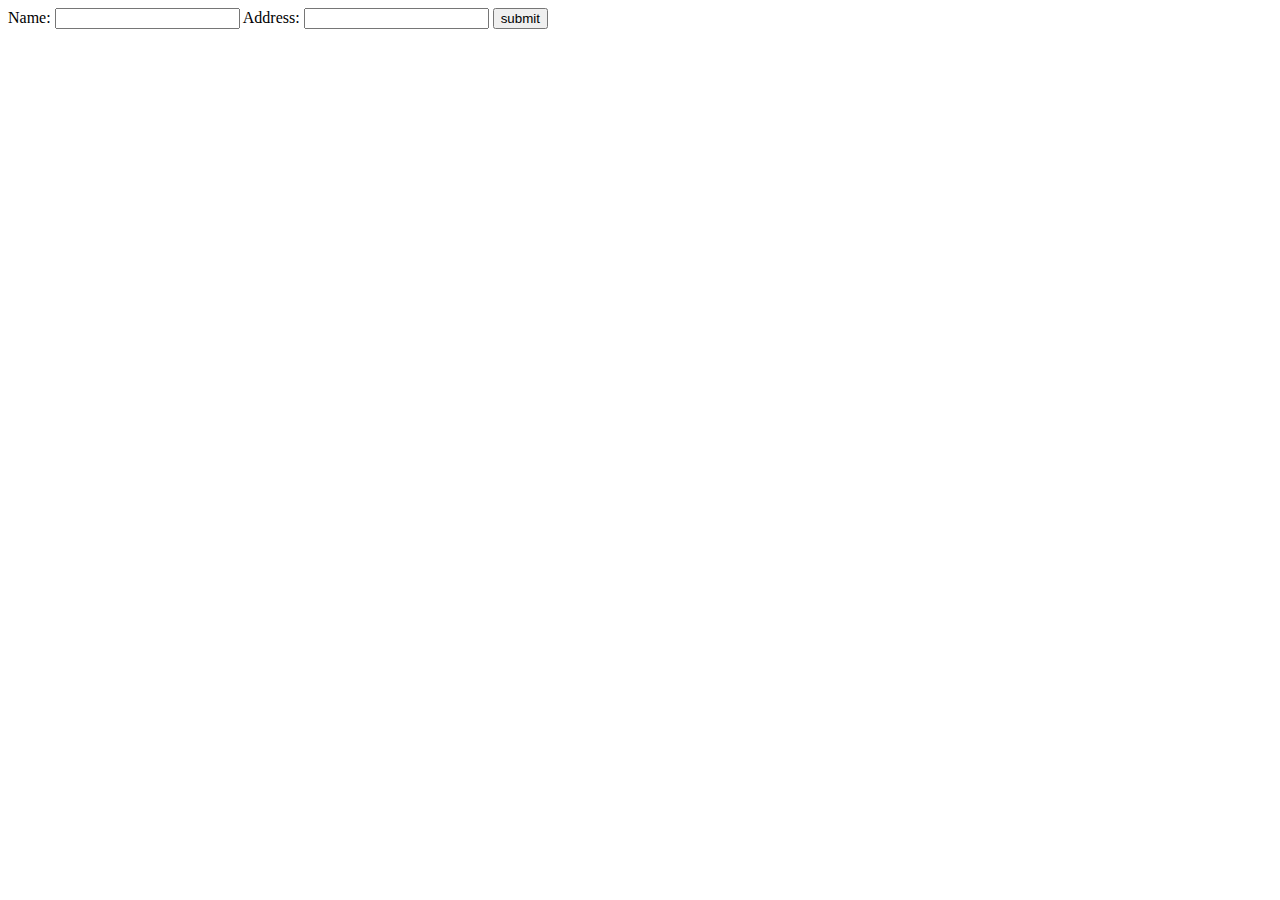
<file: projects/go-server/static/form.html>
<!DOCTYPE html>
<html lang="en">
<head>
    <meta charset="UTF-8">
    <meta http-equiv="X-UA-Compatible" content="IE=edge">
    <meta name="viewport" content="width=device-width, initial-scale=1.0">
    <title>Document</title>
</head>
<body>
    <div class="">
        <form action="/form" method="post">
            <label for="">Name: </label>
            <input type="text", name="name">
            <label for="">Address: </label>
            <input type="text", name="address">

            <input type="submit" value="submit">
        </form>
    </div>
</body>
</html>
</file>
